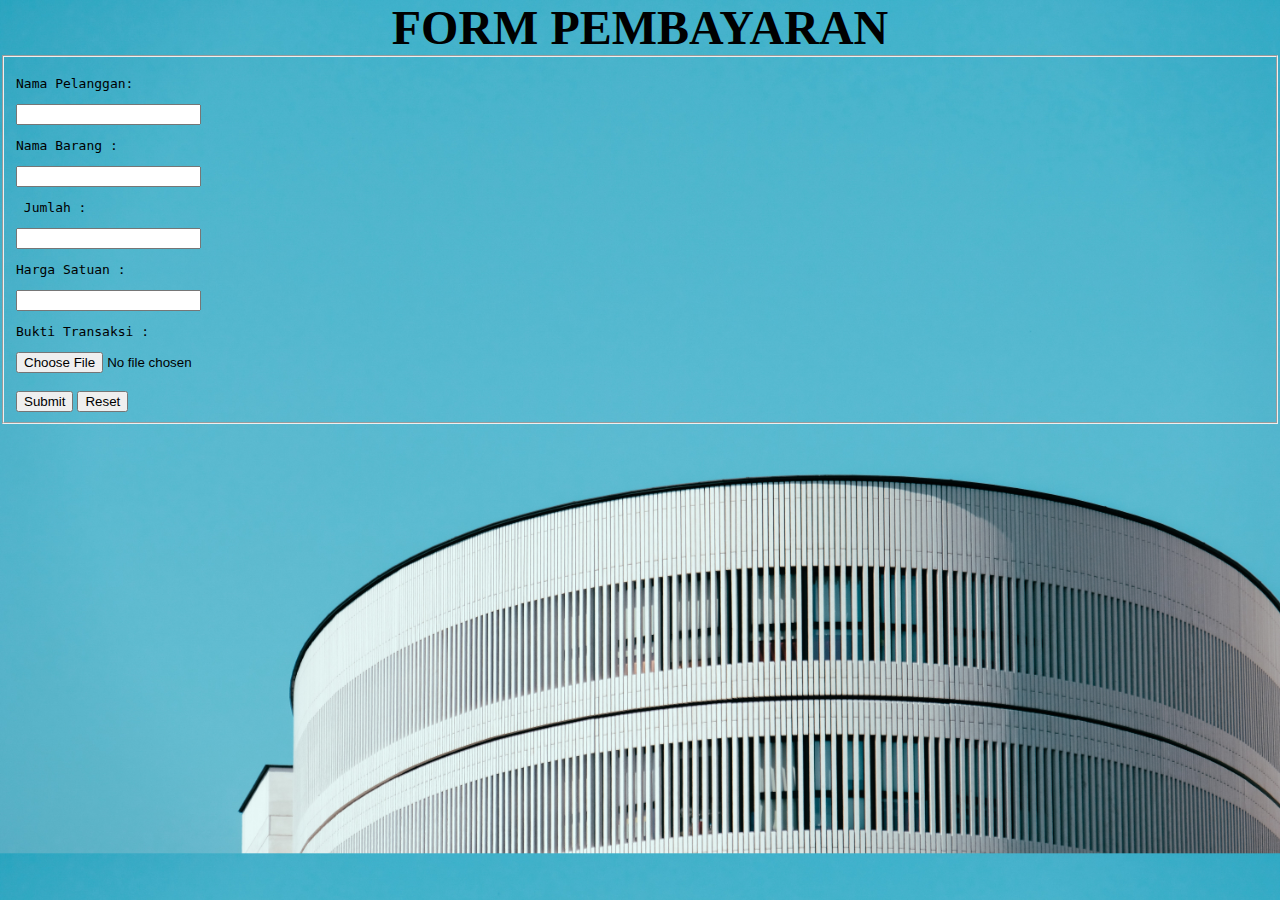
<file: Pweb_A_Tugas akhir_1800018004_AdhityaMilendra/buku.html>
<!DOCTYPE html>
<html>
<head>
	<title>GUEST BOOK</title>
</head>
<body background="img/bk.jpg" style="background-size: cover; padding: 0; margin: 0;">
 <!--berfungsi untuk menginput data yang nantinya akan diproses diphp !-->
   <div class="container">		
   <div align="center"><strong><font color="black" size="20" face="algerian">FORM PEMBAYARAN </font></strong></div>
<form action="proses.php" method="post" enctype="multipart/form-data">
<fieldset>
  <div class="form-group">
    <pre><label for="nama" ><font color="black">Nama Pelanggan:</font></label></pre>
    <input type="text" name="nama" class="form-control" id="nama">
  </div>
  <div class="form-group">
    <pre><label for="alamat"><font color="black">Nama Barang :</font></label></pre>
    <input type="text" name="nama_barang" class="form-control" id="alamat">
  </div>
  <div class="form-group">
   <pre> <label for="alamat"><font color="black">Jumlah :</font></label></pre>
    <input type="text" name="jumlah" class="form-control" id="alamat">
  </div>
  <div class="form-group">
    <pre><label for="alamat"><font color="black">Harga Satuan :</font></label></pre>
    <input type="text" name="harga" class="form-control" id="alamat">
  </div>
  <div class="form-group">
    <pre><label for="alamat"><font color="black">Bukti Transaksi :</font></label></pre>
    <input type="file" name="file">
  </div>
  <br>
    <button type="submit" name="Submit" class="btn btn-primary">Submit</button>
    <button type="reset" name="Submit2" class="btn btn-danger">Reset</button>
     </fieldset>
</form>
   </div>
 
</body>
</html>
</file>
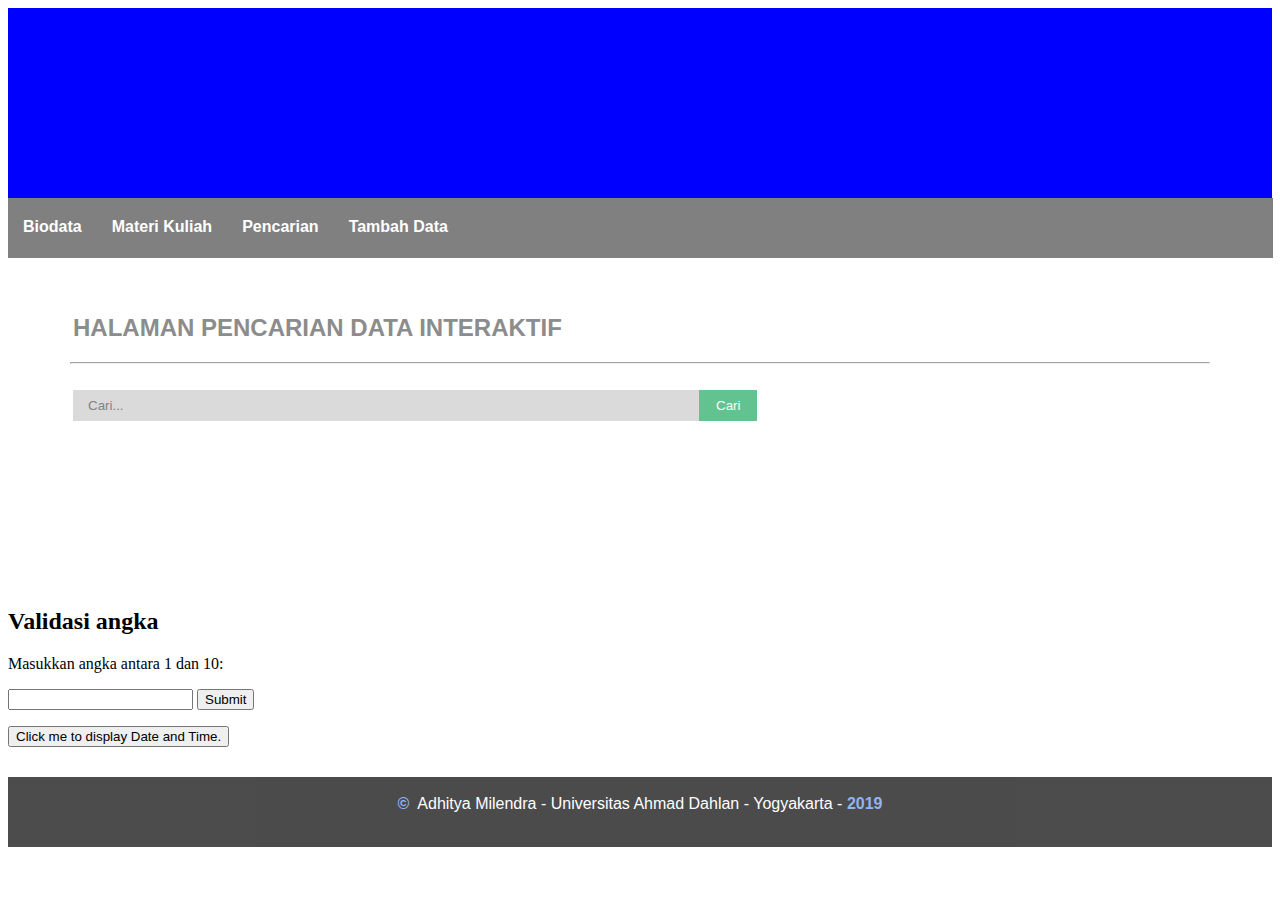
<file: Pweb_A_Tugas akhir_1800018004_AdhityaMilendra/cari.html>
<!DOCTYPE html>
<html>
<head>
	<title>Proyek Pemrograman Web</title>
	<!-- Style Css -->
	<link rel="stylesheet" type="text/css" href="css/style2.css">
	<!-- Style Javascript -->
	<script language="javascript" src="js/javascript.js"></script>
</head>
<body>
<!-- Div Menubar di gunakan Untuk Mengatur Menu dan akan Pindah keh Hyperlink sesuai tujuan yang ada  !-->
<div class="header">

</div>
	<div class="menubar">
		<ul>
			<li><a href="index.html"><b>Biodata</b></a></li>
			<li><a href="materi.html"><b>Materi Kuliah</a></b></li>
			<li><a href="cari.html"><b>Pencarian</b></a></li>
			<li><a href="buku.html"><b>Tambah Data</b></a></li> 
		</ul>
</div>	

<div class="menu2">
	<br><br>
	<h2><font color="grey">HALAMAN PENCARIAN DATA INTERAKTIF</font></h2>
	<hr width="90%">

	<br>

	<form name="formcari" onSubmit="cari()"> <!-- berfungsi form pencari untuk menampilkan form pencarian yang nanti akan digabungkan dengan fungsi javascript !-->
  	<input class="search" name="keyword" type="text" placeholder="Cari..." required>	
  	<input class="button" type="submit" value="Cari">		
	</form>
	<br><br>

	

</div>
<!-- fungsi javascript untuk mendeteksi bilangan dan huruf !-->
<script>
	function cekAngka() {
var x, text;
x = document.getElementById("inputAngka").value;
if (isNaN(x) || x < 1 || x > 10) {
text = "Input bukan angka";
} else {
text = "Input angka";
}
document.getElementById("angka").innerHTML = text;
}

</script>
<h2>Validasi angka</h2>
<p>Masukkan angka antara 1 dan 10:</p>
<input id="inputAngka">
<button type="button" onclick="
cekAngka()">Submit</button>
<p id="angka"></p>

<!-- javascript untuk menampilkan tanggal!-->
<button type="button"
onclick="document.getElementById('demo').innerHTML = Date()">
Click me to display Date and Time.</button>

<p id="demo"></p>
<!-- footer berfungsi untuk mengatur bagian bawah !-->
<div class="footer">
	<br>
		<font color="#6495ED"><b>&copy</b></font>&nbsp Adhitya Milendra - Universitas Ahmad Dahlan - Yogyakarta - <font color="#6495ED"><b>2019</b></font>
		<br>

</div><body>

</html>

</body>
</html>
</file>
<file: Pweb_A_Tugas akhir_1800018004_AdhityaMilendra/css/style2.css>
.header{
	background-color: blue;
	background-repeat: no-repeat;
	background-size:100%;
	background-position: center;
	height: 250px;
	width: 100%;
	z-index:-1;
}

.menubar ul{
	background-color: grey;
	width: 98.8%;
	height: 60px;
	margin: 0;
	padding: 0;
	overflow: hidden;
	list-style-type: none;
	position: absolute;
	z-index:9999;
	margin-top: -60px;
}
.menubar li{
	float: left;
}
.menubar li a{
	display: block;
	text-align: center;
	padding: 20px 15px;
	text-decoration: none;
	font-family: Arial;;
	color: white;
	
}
.menubar li a:hover{
	background-color: #6495ED;
}
.menubar li a:visited{
	color: white;
	z-index:9999;
}


.menu2{
	background-color: white;
	opacity: 0.9;
	width: 100%;
	height: 350px;
	float: left;
	
}
.menu2 h2{
	margin-left: 65px;
	font-family: Arial;
}
.menu2 p{
	margin-left: 65px;
	font-family: Roboto Condensed;
}

.alu{
	height: 10px; 
	width: 43%; 
	background-color: #6495ED;  
	margin-left: 65px;
	float: left;
}
.alu1{
	height: 10px; 
	width: 50%; 
	background-color: #5F9EA0;  
	margin-left: 605px;
}

form {
    width:1400px;
    margin-left: 65px;
}
.search {
    padding:8px 15px;
    background:rgba(50, 50, 50, 0.2);
    border:0px solid #dbdbdb;
    width: 600px;
}
.button {
    position:relative;
    padding:6px 15px;
    left:-8px;
    border:2px solid #53bd84;
    background-color:#53bd84;
    color:#fafafa;
}
.button:hover  {
    background-color:#fafafa;
    color:#207cca;
}



.footer{
	background-color: black;
	opacity: 0.7;
	width: 100%;
	height: 70px;
	bottom: 0px;
	margin-bottom: 1px;
	padding: 0;
	overflow: hidden;
	margin-bottom: -250px;
	text-align: center;
	margin-top: 30px;
	color: white;
	font-family: Arial;
}
</file>
